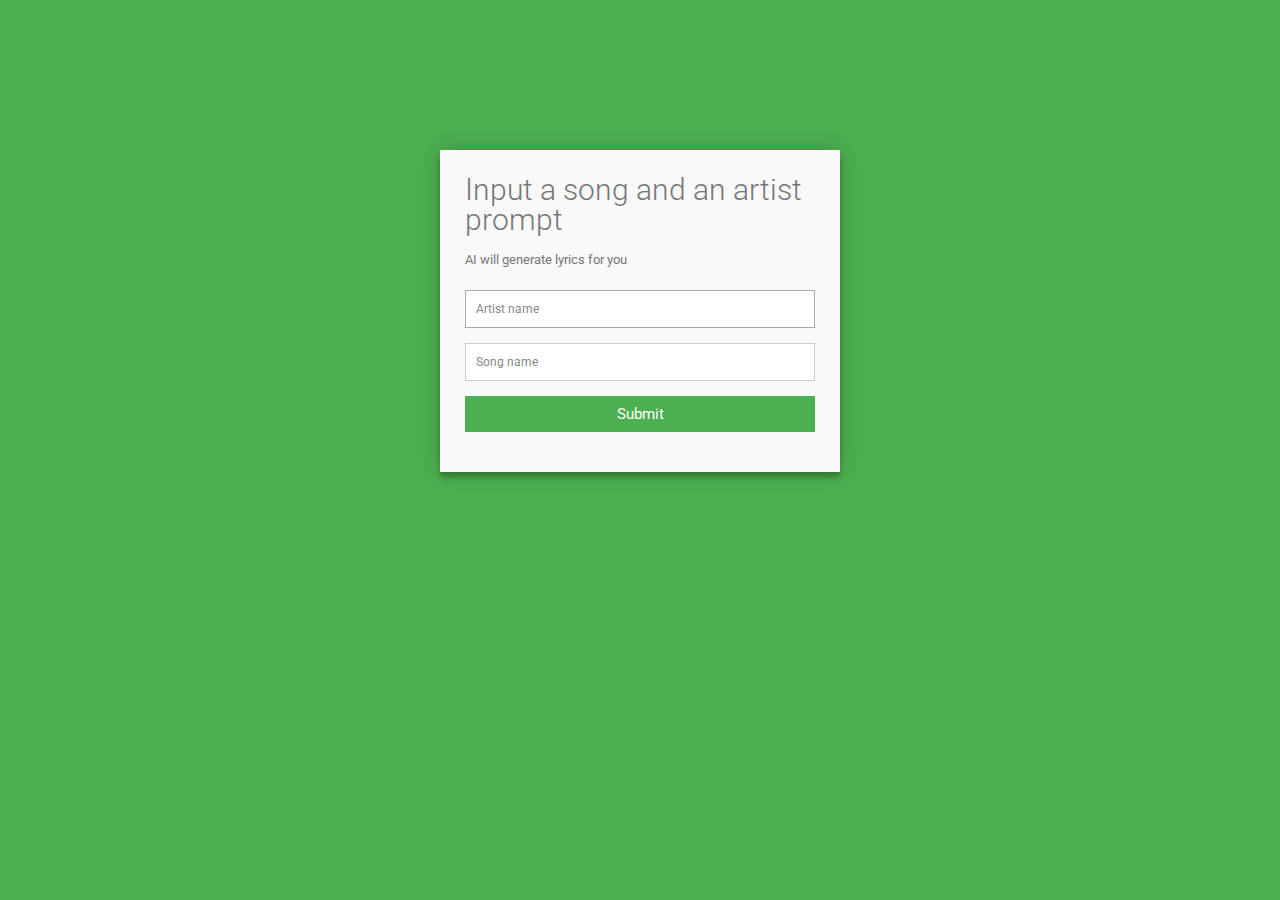
<file: music_lyrics/templates/index.html>
<!DOCTYPE html>
<html lang="en">
<head>
    <meta charset="UTF-8">
    <meta http-equiv="X-UA-Compatible" content="IE=edge">
    <meta name="viewport" content="width=device-width, initial-scale=1.0">
    <title>AI Lyrics generation</title>
    <link rel="stylesheet" href="../static/index.css">

    <!-- <script src="https://code.jquery.com/jquery-3.3.1.slim.min.js" integrity="sha384-q8i/X+965DzO0rT7abK41JStQIAqVgRVzpbzo5smXKp4YfRvH+8abtTE1Pi6jizo" crossorigin="anonymous"></script>
    <script src="https://cdnjs.cloudflare.com/ajax/libs/popper.js/1.14.7/umd/popper.min.js" integrity="sha384-UO2eT0CpHqdSJQ6hJty5KVphtPhzWj9WO1clHTMGa3JDZwrnQq4sF86dIHNDz0W1" crossorigin="anonymous"></script>
    <link rel="stylesheet" href="https://stackpath.bootstrapcdn.com/bootstrap/4.3.1/css/bootstrap.min.css" integrity="sha384-ggOyR0iXCbMQv3Xipma34MD+dH/1fQ784/j6cY/iJTQUOhcWr7x9JvoRxT2MZw1T" crossorigin="anonymous">
    <script src="https://stackpath.bootstrapcdn.com/bootstrap/4.3.1/js/bootstrap.min.js" integrity="sha384-JjSmVgyd0p3pXB1rRibZUAYoIIy6OrQ6VrjIEaFf/nJGzIxFDsf4x0xIM+B07jRM" crossorigin="anonymous"></script> -->

</head>
<body>
    <div class="container">  
        <form id="contact" action="http://localhost:5000/lyrics" method="post">
            <h3>Input a song and an artist prompt</h3>
            <h4>AI will generate lyrics for you</h4>
          <fieldset>
            <input placeholder="Artist name" type="text" name="artist" tabindex="1" required autofocus>
          </fieldset>
          <fieldset>
            <input placeholder="Song name" type="text" name="song" tabindex="2" required>
          </fieldset>
          
          <fieldset>
            <button name="submit" type="submit" id="contact-submit" data-submit="...Sending">Submit</button>
          </fieldset>
        </form>
      </div>   
</body>
</html>
</file>
<file: music_lyrics/static/index.css>
@import url(https://fonts.googleapis.com/css?family=Roboto:400,300,600,400italic);
* {
  margin: 0;
  padding: 0;
  box-sizing: border-box;
  -webkit-box-sizing: border-box;
  -moz-box-sizing: border-box;
  -webkit-font-smoothing: antialiased;
  -moz-font-smoothing: antialiased;
  -o-font-smoothing: antialiased;
  font-smoothing: antialiased;
  text-rendering: optimizeLegibility;
}

body {
  font-family: "Roboto", Helvetica, Arial, sans-serif;
  font-weight: 100;
  font-size: 12px;
  line-height: 30px;
  color: #777;
  background: #4CAF50;
}

.container {
  max-width: 400px;
  width: 100%;
  margin: 0 auto;
  position: relative;
}

#contact input[type="text"],
#contact input[type="email"],
#contact input[type="tel"],
#contact input[type="url"],
#contact textarea,
#contact button[type="submit"] {
  font: 400 12px/16px "Roboto", Helvetica, Arial, sans-serif;
}

#contact {
  background: #F9F9F9;
  padding: 25px;
  margin: 150px 0;
  box-shadow: 0 0 20px 0 rgba(0, 0, 0, 0.2), 0 5px 5px 0 rgba(0, 0, 0, 0.24);
}

#contact h3 {
  display: block;
  font-size: 30px;
  font-weight: 300;
  margin-bottom: 10px;
}

#contact h4 {
  margin: 5px 0 15px;
  display: block;
  font-size: 13px;
  font-weight: 400;
}

fieldset {
  border: medium none !important;
  margin: 0 0 10px;
  min-width: 100%;
  padding: 0;
  width: 100%;
}

#contact input[type="text"],
#contact input[type="email"],
#contact input[type="tel"],
#contact input[type="url"],
#contact textarea {
  width: 100%;
  border: 1px solid #ccc;
  background: #FFF;
  margin: 0 0 5px;
  padding: 10px;
}

#contact input[type="text"]:hover,
#contact input[type="email"]:hover,
#contact input[type="tel"]:hover,
#contact input[type="url"]:hover,
#contact textarea:hover {
  -webkit-transition: border-color 0.3s ease-in-out;
  -moz-transition: border-color 0.3s ease-in-out;
  transition: border-color 0.3s ease-in-out;
  border: 1px solid #aaa;
}

#contact textarea {
  height: 100px;
  max-width: 100%;
  resize: none;
}

#contact button[type="submit"] {
  cursor: pointer;
  width: 100%;
  border: none;
  background: #4CAF50;
  color: #FFF;
  margin: 0 0 5px;
  padding: 10px;
  font-size: 15px;
}

#contact button[type="submit"]:hover {
  background: #43A047;
  -webkit-transition: background 0.3s ease-in-out;
  -moz-transition: background 0.3s ease-in-out;
  transition: background-color 0.3s ease-in-out;
}

#contact button[type="submit"]:active {
  box-shadow: inset 0 1px 3px rgba(0, 0, 0, 0.5);
}

.copyright {
  text-align: center;
}

#contact input:focus,
#contact textarea:focus {
  outline: 0;
  border: 1px solid #aaa;
}

::-webkit-input-placeholder {
  color: #888;
}

:-moz-placeholder {
  color: #888;
}

::-moz-placeholder {
  color: #888;
}

:-ms-input-placeholder {
  color: #888;
}
</file>
